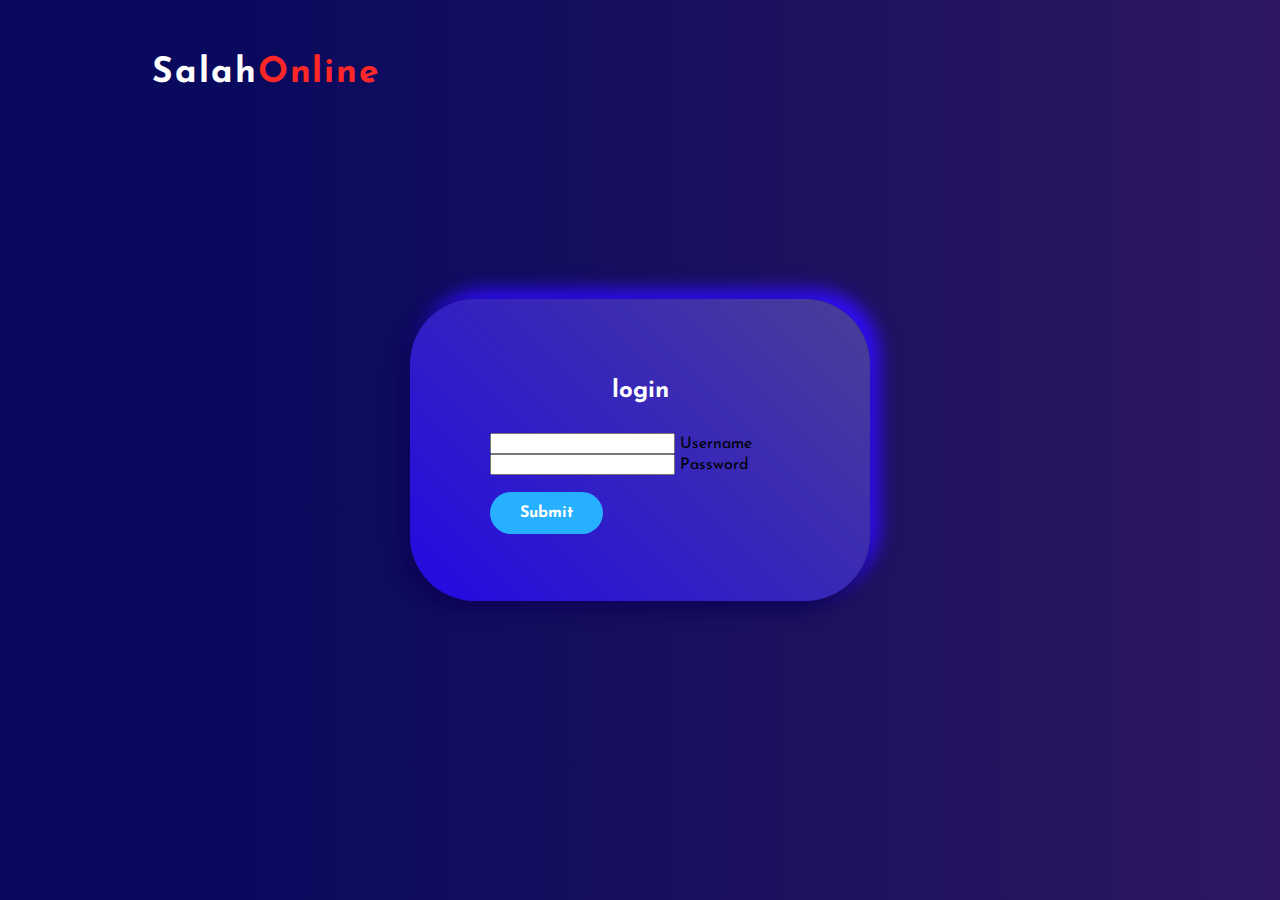
<file: skill and login/login.html>
<!DOCTYPE html>
<html lonf="en">
    <head>
        <meta charset="UTF-8" />
        <meta name="viewport" content="width=ddevice-width, initial-scale=1".
        <meta http-equiv="X-UA-Compatible" content="ie=edge" />
        <title>WEBsit css</title>
        <link rel="stylesheet" href="login.css">
        <link href="https://fonts.googleapis.com/css2?family=Josefin+Sans:ital,wght@0,100;0,200;0,300;0,400;0,500;0,600;0,700;1,400;1,500;1,600;1,700&display=swap" rel="stylesheet">
    </head>
    <body>
        



        <div class="login-box">
            <h2>login</h2>
        <form>
            <div class="user-box">
            <input type="text" name=""required="">
            <labl>Username</labl>
        
            <input type="password" name=""required=""> 
            <label>Password</label>
        </div>
                <a href="google.com">
                <span></span>
                <span></span>
                <span></span>
                <span></span>
                Submit
                </a>
                
        </form>
        </div>
        <h3>Salah<span>Online</span></h3>
    </body>
</html>
</file>
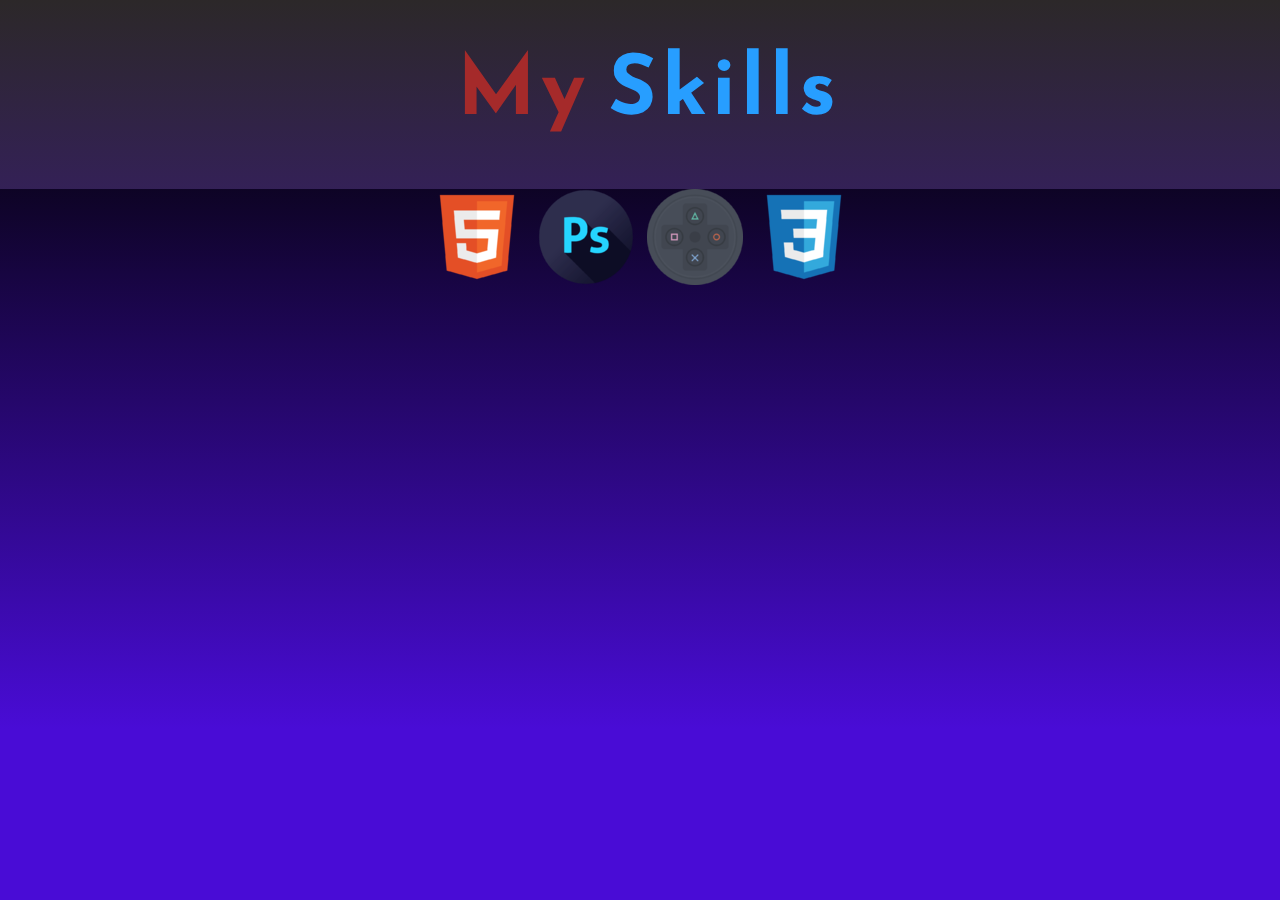
<file: skill and login/skill.html>
<!DOCTYPE html>
<html lonf="en">
    <head>
        <meta charset="UTF-8" />
        <meta name="viewport" content="width=ddevice-width, initial-scale=1".
        <meta http-equiv="X-UA-Compatible" content="ie=edge" />
        <title>Skill</title>
        <link rel="stylesheet" href="skill.css">
        <link href="https://fonts.googleapis.com/css2?family=Josefin+Sans:ital,wght@0,100;0,200;0,300;0,400;0,500;0,600;0,700;1,400;1,500;1,600;1,700&display=swap" rel="stylesheet">
    </head>
        <body>
            <selection>
                <nav>
                    <h1><span Class="m">My</span><span>Skills</span1></h1>
                
                </nav>
                <div class="ph">
                    <a><img src="h.png" alt=""></a>
                    <a><img src="p.png" alt=""></a>
                    <a><img src="g.png" alt=""></a>
                    <a><img src="c.png" alt=""></a>
                
                
                
                
                
                </div>




            </selection>
        
            
        </body>
</html>
</file>
<file: skill and login/login.css>
html{
    height: 100%;
    background-color: linear-gradient(#171738,#2E1760);
    background-image: linear-gradient(to right, #090a5e 20%, #2E1760 100%);
    font-family: 'Josefin Sans', sans-serif;
}
.selection{
    margin: 0;
    padding: 0;
    font-family: sans-serif;
    
    
}
.login-box{
    
    border-radius: 65px;
background: linear-gradient(225deg, #493f96, #220ae2);
box-shadow:  -9px 9px 18px #0d0454,
             9px -9px 18px #330eff;  
             position: absolute;
             top:50%;
             left: 50%;
             width: 300px;
             padding: 80px;
             transform: translate(-50%,-50%);

             
             
} 
.login-box h2{
    margin: 0 0 30px;
    padding: 0;
    color: #fff;
    text-align: center;
}
.user-box{
    margin-bottom: 30px;
}
span{
    color:#ff2727
}

h3{
    font-size:2.2rem;
    letter-spacing: 0.12rem;
    cursor:pointer;
    color:white ;
    margin-left: 9rem;
    margin-top: 3.5rem;
    
}


a{background-color: #27b0ff;
    color:white ;
    text-decoration: none;
    font-weight:bold ;
    padding: 0.83rem 1.87rem;
    border-radius: 30px;
    transition: 0.4s;
}
</file>
<file: skill and login/skill.css>
*{
    margin: 0;
    padding: 0;
    box-sizing: border-box;
}

html{
    font-family: 'Josefin Sans', sans-serif;
    color:#ffffff;  
    background-image: linear-gradient(to top, #490cd6 20%, #2c2829 100%);
    width:100%;
    height:100vh;
    display: flex;
    flex-direction: column; 
    font-size: 2.6rem; 
}
.home{
    width:100%;
    height:100vh;
    display: flex;
    flex-direction: column;
}
h1{
    letter-spacing: 0.12rem;
    cursor:pointer;
}
h1:hover{
    font-size:200%;
    transition:0.8s;
    

}
span{
    color: #279eff;

}
h1{
    text-align: center;
    line-height: 5cm;
}
.ph{
    background-image: linear-gradient(to top, #490cd6 0%, #020202 120%);
    width:100%;
    height:60vh;
    display: block;
    text-align: center;

}
.ph img:hover{
    border:8px solid;
    border-radius: 100px;
    background-color:navy;
    border-color: navy;
    transition: 0.4s;
}
.m{
    color: brown;
    padding : 0px 18px;
}
</file>
